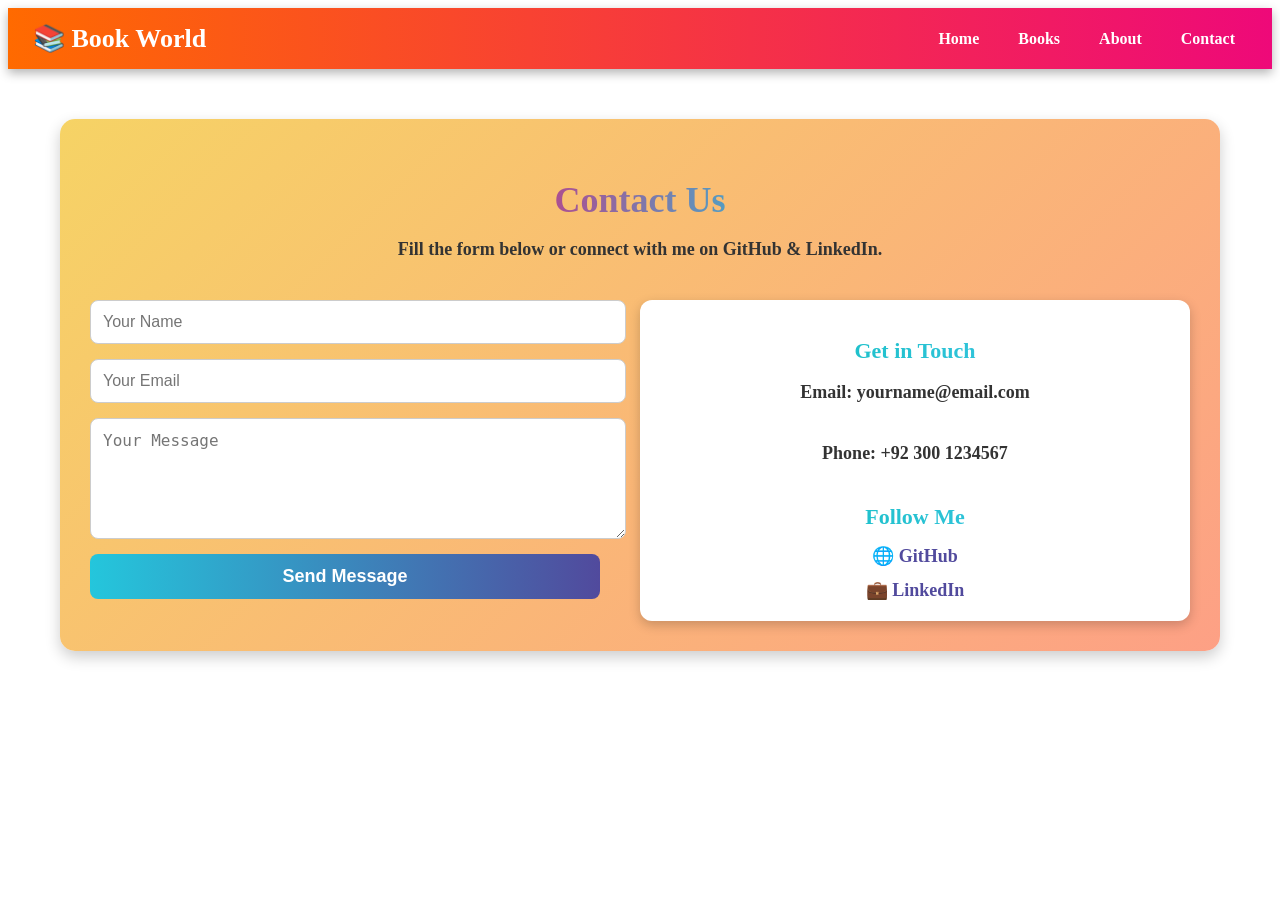
<file: contact.html>
<!DOCTYPE html>
<html lang="en">
<head>
    <meta charset="UTF-8">
    <meta name="viewport" content="width=device-width, initial-scale=1.0">
    <title>Document</title>
    <link rel="stylesheet" href="style.css">
</head>
<body>
    <!-- Header Start -->
<header>
  <div class="logo">📚 Book World</div>
  <nav>
    <ul>
      <li><a href="home.html">Home</a></li>
      <li><a href="books.html">Books</a></li>
      <li><a href="about.html">About</a></li>
      <li><a href="contact.html">Contact</a></li>
    </ul>
  </nav>
</header>
<!-- Header End -->

  <!-- Contact Section -->
  <section class="contact-section">
    <h1>Contact Us</h1>
    <p>Fill the form below or connect with me on GitHub & LinkedIn.</p>

    <div class="contact-container">
      <!-- Contact Form -->
      <div class="contact-form">
        <form>
          <input type="text" placeholder="Your Name" required>
          <input type="email" placeholder="Your Email" required>
          <textarea placeholder="Your Message" rows="5" required></textarea>
          <button type="submit">Send Message</button>
        </form>
      </div>

      <!-- Contact Info -->
      <div class="contact-info">
        <h2>Get in Touch</h2>
        <p><b>Email:</b> yourname@email.com</p>
        <p><b>Phone:</b> +92 300 1234567</p>

        <h2>Follow Me</h2>
        <div class="social-links">
          <a href="https://github.com/" target="_blank">🌐 GitHub</a>
          <a href="https://www.linkedin.com/feed/" target="_blank">💼 LinkedIn</a>
        </div>
      </div>
    </div>
  </section>

</body>
</html>
</file>
<file: style.css>
/* ---------------- HEADER ---------------- */
header {
  background: linear-gradient(90deg, #ff6a00, #ee0979, #6a11cb, #2575fc);
  background-size: 300% 300%;
  animation: gradientMove 6s infinite alternate;
  color: #fff;
  padding: 15px 25px;
  display: flex;
  justify-content: space-between;
  align-items: center;
  flex-wrap: wrap;
  box-shadow: 0 4px 10px rgba(0,0,0,0.3);
}

@keyframes gradientMove {
  0% { background-position: 0% 50%; }
  100% { background-position: 100% 50%; }
}

.logo {
  font-size: 26px;
  font-weight: bold;
}

/* Navigation */
nav ul {
  list-style: none;
  display: flex;
  flex-wrap: wrap;
  gap: 15px;
  padding: 0;
  margin: 0;
}

nav ul li a {
  text-decoration: none;
  color: #fff;
  font-weight: bold;
  font-size: 16px;
  padding: 6px 12px;
  border-radius: 8px;
  transition: background 0.3s, color 0.3s;
}

nav ul li a:hover,
nav ul li a.active {
  background: #fff;
  color: #2575fc;
}

/* Responsive Header */
@media (max-width: 768px) {
  header {
    flex-direction: column;
    text-align: center;
    gap: 10px;
  }

  nav ul {
    flex-direction: column;
    margin-top: 10px;
  }
}

/* ---------------- BOOKS SECTION ---------------- */
.books-section {
  display: flex;
  align-items: center;
  justify-content: space-between;
  flex-wrap: wrap;
  margin: 40px auto;
  max-width: 1000px;
  padding: 20px;
  gap: 20px;
}

.books-text {
  flex: 1 1 45%;
}

.books-text h2 {
  font-size: 28px;
  margin-bottom: 15px;
  color: #333;
}

.books-text p {
  font-size: 18px;
  line-height: 1.6;
  font-weight: 700;
  background: linear-gradient(90deg, #ff6a00, #ee0979, #06beb6, #48c6ef);
  background-clip: text;
  -webkit-background-clip: text;
  background-clip: text;
  -webkit-text-fill-color: transparent;
}

.books-image {
  flex: 1 1 45%;
  text-align: center;
}

.books-image img {
  max-width: 100%;
  height: auto;
  border-radius: 10px;
  box-shadow: 0 4px 12px rgba(0,0,0,0.15);
}

/* ---------------- ABOUT SECTION ---------------- */
.about-section {
  max-width: 1000px;
  margin: 50px auto;
  padding: 20px;
  text-align: center;
  background: linear-gradient(135deg, #fbc2eb, #a6c1ee);
  border-radius: 15px;
  box-shadow: 0 6px 15px rgba(0,0,0,0.2);
}

.about-section h1 {
  font-size: 36px;
  margin-bottom: 20px;
  font-weight: 900;
  background: linear-gradient(90deg, #ff512f, #dd2476, #24c6dc, #514a9d);
  -webkit-background-clip: text;
  background-clip: text;
  -webkit-text-fill-color: transparent;
}

.about-section p {
  font-size: 18px;
  margin-bottom: 30px;
  line-height: 1.7;
  font-weight: 600;
  color: #222;
}

.about-content {
  display: flex;
  align-items: center;
  justify-content: space-between;
  flex-wrap: wrap;
  gap: 30px;
}

.about-text {
  flex: 1 1 45%;
  text-align: left;
  background: #fff;
  padding: 20px;
  border-radius: 12px;
  box-shadow: 0 4px 10px rgba(0,0,0,0.15);
}

.about-text h2 {
  font-size: 24px;
  margin-bottom: 10px;
  font-weight: 800;
  background: linear-gradient(90deg, #06beb6, #48c6ef);
  -webkit-background-clip: text;
  background-clip: text;
  -webkit-text-fill-color: transparent;
}

.about-text p {
  margin-bottom: 20px;
  font-size: 16px;
  color: #444;
  font-weight: 600;
}

.about-image {
  flex: 1 1 45%;
  text-align: center;
}

.about-image img {
  max-width: 100%;
  border-radius: 15px;
  box-shadow: 0 6px 12px rgba(0,0,0,0.3);
}

/* ---------------- CONTACT SECTION ---------------- */
.contact-section {
  max-width: 1100px;
  margin: 50px auto;
  padding: 30px;
  text-align: center;
  background: linear-gradient(135deg, #f6d365, #fda085);
  border-radius: 15px;
  box-shadow: 0 6px 15px rgba(0,0,0,0.2);
}

.contact-section h1 {
  font-size: 36px;
  margin-bottom: 15px;
  font-weight: 900;
  background: linear-gradient(90deg, #ff512f, #dd2476, #24c6dc, #514a9d);
  -webkit-background-clip: text;
  background-clip: text;
  -webkit-text-fill-color: transparent;
}

.contact-section p {
  font-size: 18px;
  margin-bottom: 40px;
  color: #333;
  font-weight: 600;
}

.contact-container {
  display: flex;
  justify-content: space-between;
  flex-wrap: wrap;
  gap: 40px;
}

.contact-form,
.contact-info {
  flex: 1 1 45%;
  min-width: 300px;
}

/* Contact Form */
.contact-form form {
  display: flex;
  flex-direction: column;
  gap: 15px;
}

.contact-form input,
.contact-form textarea {
  width: 100%;
  padding: 12px;
  border-radius: 8px;
  border: 1px solid #ccc;
  font-size: 16px;
}

.contact-form button {
  padding: 12px;
  border: none;
  border-radius: 8px;
  font-size: 18px;
  background: linear-gradient(90deg, #24c6dc, #514a9d);
  color: white;
  font-weight: bold;
  cursor: pointer;
  transition: 0.3s;
}

.contact-form button:hover {
  background: linear-gradient(90deg, #ff512f, #dd2476);
}

/* Contact Info */
.contact-info {
  background: #fff;
  padding: 20px;
  border-radius: 12px;
  box-shadow: 0 4px 12px rgba(0,0,0,0.2);
}

.contact-info h2 {
  font-size: 22px;
  margin-bottom: 15px;
  background: linear-gradient(90deg, #06beb6, #48c6ef);
  -webkit-background-clip: text;
  background-clip: text;
  -webkit-text-fill-color: transparent;
}

.social-links {
  display: flex;
  flex-direction: column;
  gap: 12px;
  margin-top: 10px;
}

.social-links a {
  font-size: 18px;
  font-weight: bold;
  text-decoration: none;
  color: #514a9d;
  transition: 0.3s;
}

.social-links a:hover {
  color: #dd2476;
}

/* ---------------- BOOKS PAGE ---------------- */
.books-page {
  text-align: center;
  padding: 40px 20px;
}

.books-page h1 {
  font-size: 2.5rem;
  margin-bottom: 30px;
  color: #444;
}

/* Books Grid */
.books-grid {
  display: grid;
  grid-template-columns: repeat(auto-fit, minmax(220px, 1fr));
  gap: 25px;
  max-width: 1100px;
  margin: auto;
}

.book-card {
  background: #fff;
  border-radius: 12px;
  overflow: hidden;
  box-shadow: 0 6px 15px rgba(0,0,0,0.1);
  transition: transform 0.3s ease, box-shadow 0.3s ease;
  padding: 15px;
}

.book-card img {
  width: 100%;
  height: 280px;
  object-fit: cover;
  border-radius: 8px;
}

.book-card h2 {
  margin: 15px 0 10px;
  font-size: 1.3rem;
  color: #222;
}

.book-card p {
  font-size: 0.95rem;
  color: #555;
}

.book-card:hover {
  transform: translateY(-10px);
  box-shadow: 0 10px 25px rgba(0,0,0,0.2);
}

/* ---------------- RESPONSIVE ---------------- */
@media (max-width: 768px) {
  .books-section,
  .about-content,
  .contact-container {
    flex-direction: column;
    text-align: center;
  }

  .about-text,
  .about-image,
  .contact-form,
  .contact-info {
    flex: 1 1 100%;
  }

  .book-card img {
    height: 220px;
  }
}
</file>
